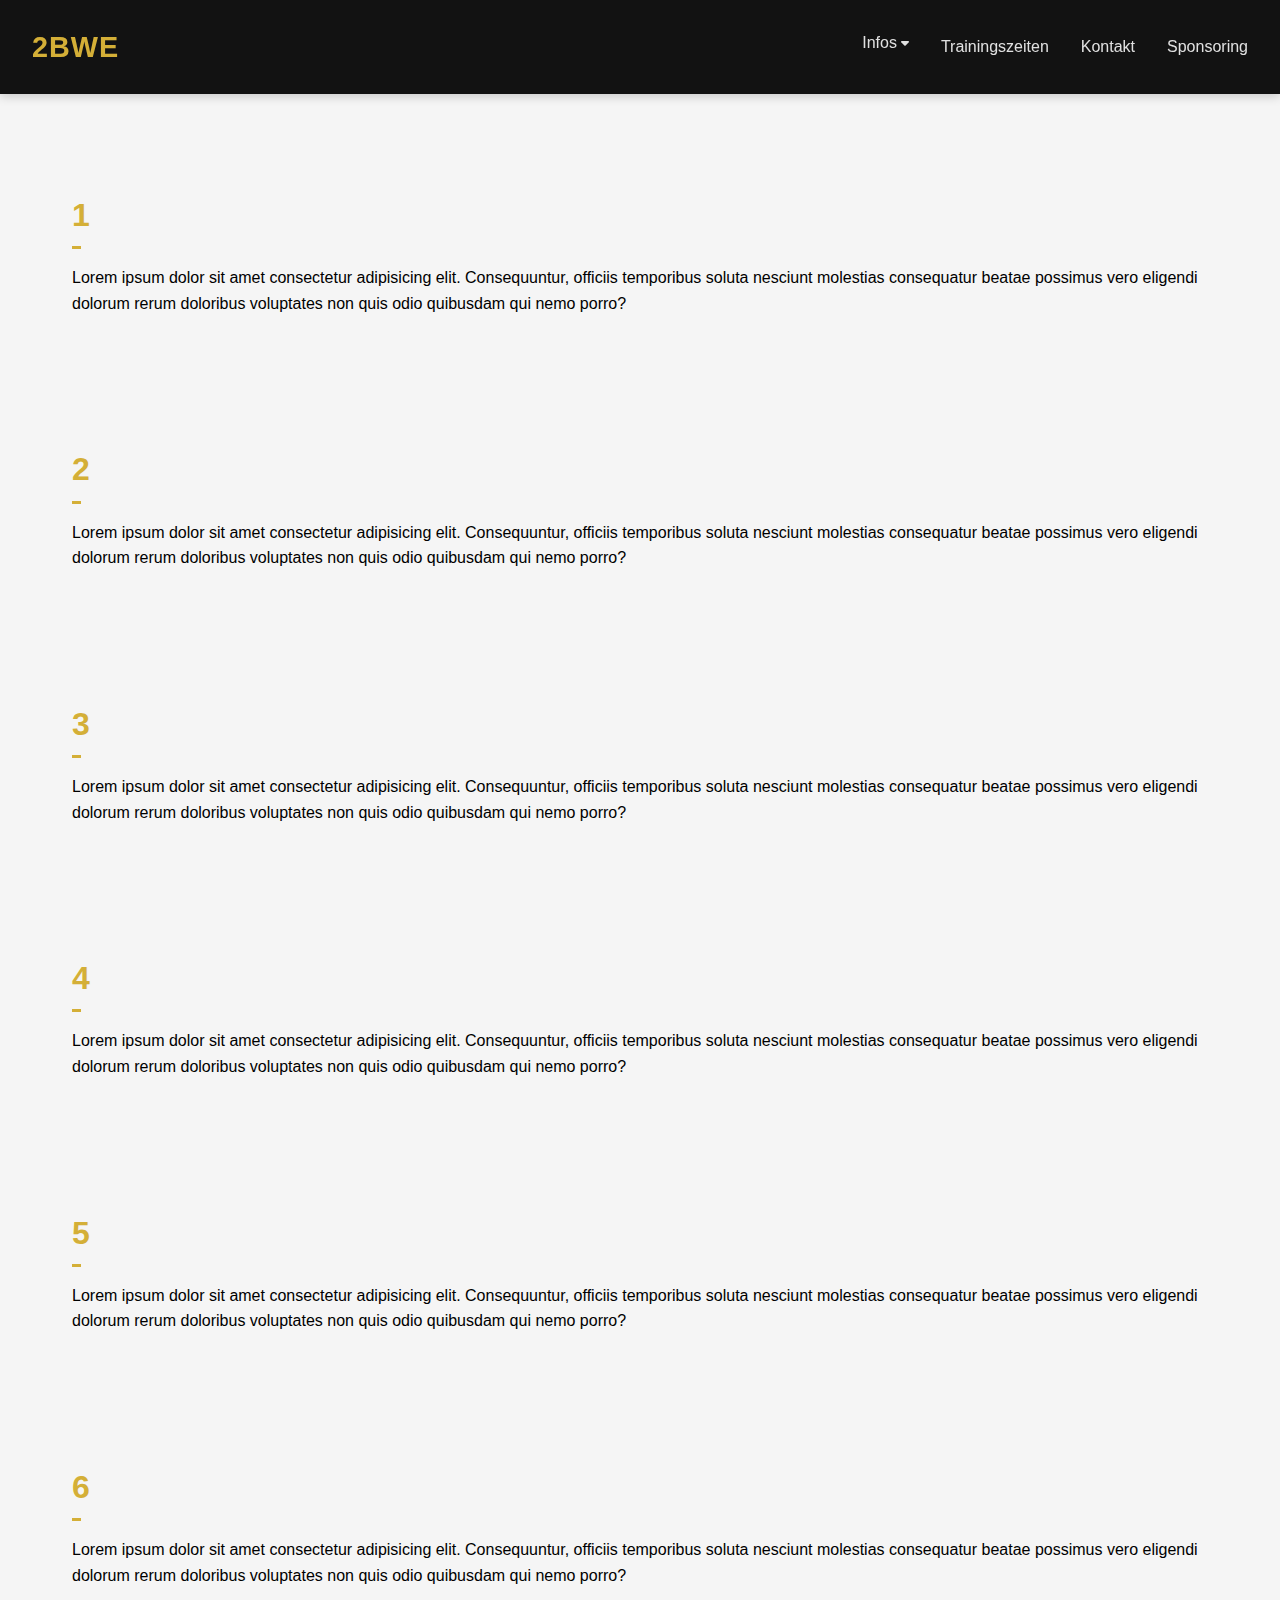
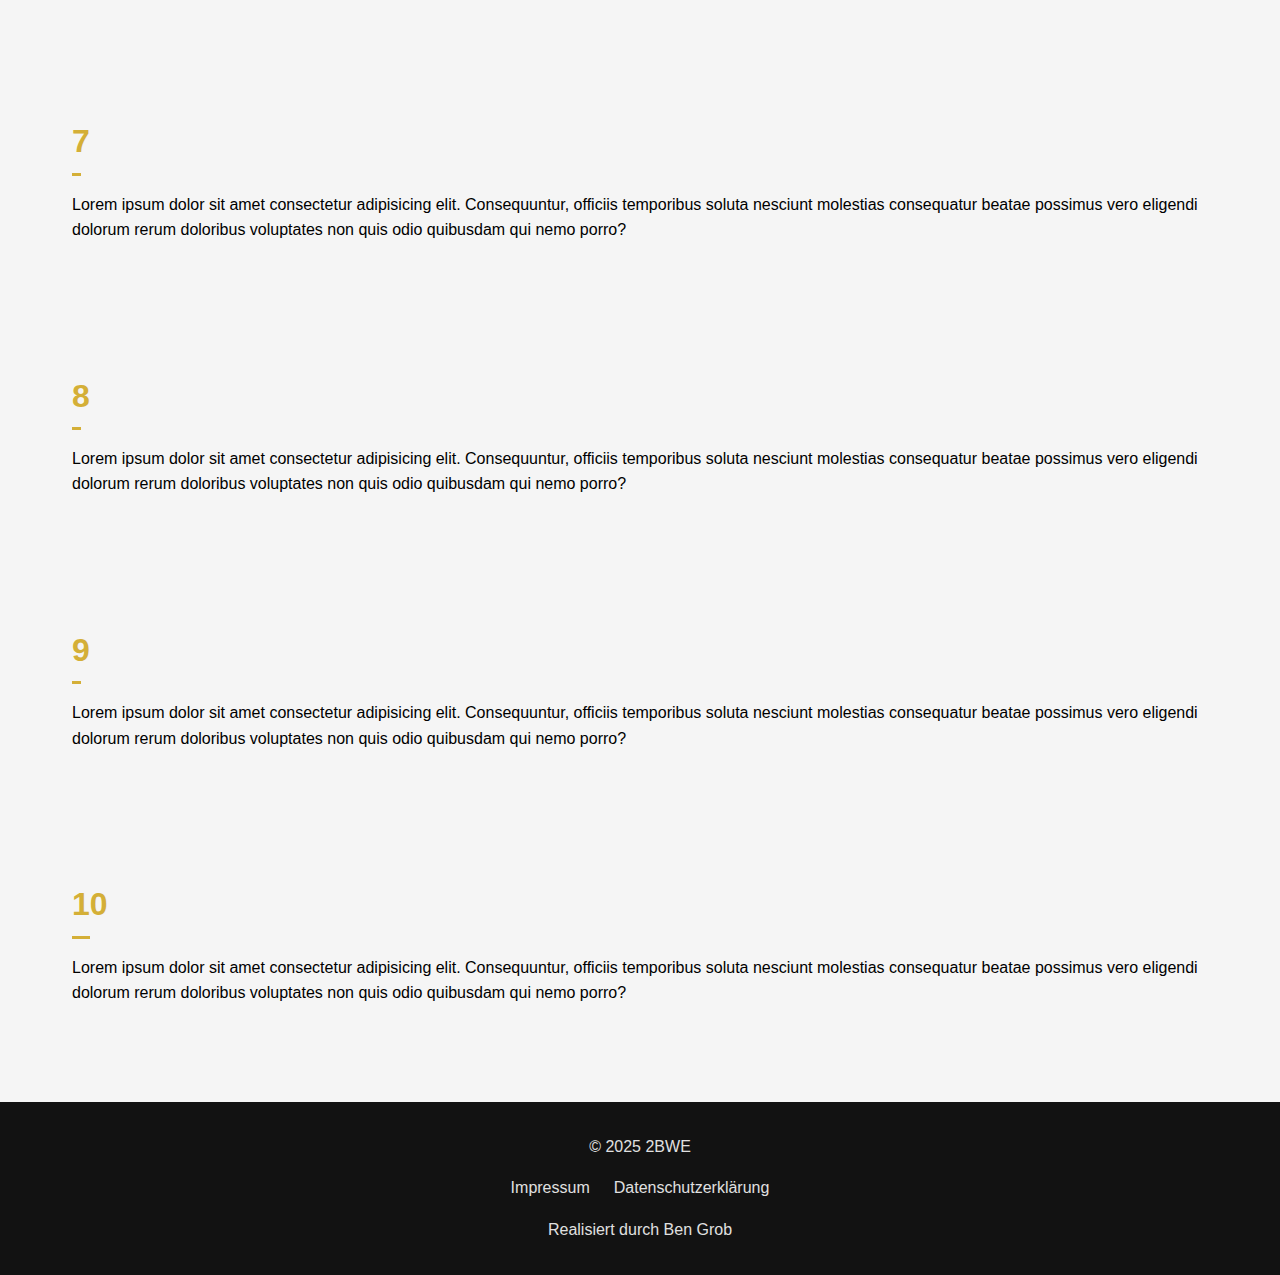
<file: pages/about.html>
<!DOCTYPE html>
<html lang="de">
	<head>
		<meta charset="UTF-8" />
		<meta name="viewport" content="width=device-width, initial-scale=1.0" />
		<title>2BWE - Kampfsport Club</title>
		<link
			rel="stylesheet"
			href="https://cdnjs.cloudflare.com/ajax/libs/font-awesome/6.4.0/css/all.min.css" />
		<link rel="stylesheet" href="../css/styles.css" />
	</head>
	<body>
		<div class="container">
			<nav class="navbar">
				<a href="../index.html" class="nav-logo">2BWE</a>
				<div class="nav-links">
					<div class="dropdown">
						<button class="dropbtn">
							Infos
							<i class="fa fa-caret-down"></i>
						</button>
						<div class="dropdown-content">
							<a href="#">Über Uns</a>
							<a href="origin.html">Entstehung</a>
						</div>
					</div>
					<a href="training.html" class="nav-element">
						Trainingszeiten
					</a>
					<a href="contact.html" class="nav-element">Kontakt</a>
					<a href="sponsor.html" class="nav-element">Sponsoring</a>
				</div>
				<button class="mobile-menu-btn">
					<i class="fas fa-bars"></i>
				</button>
			</nav>

			<main class="main-content">
				<section id="about-section1" class="section">
					<h2>1</h2>
					<p>
						Lorem ipsum dolor sit amet consectetur adipisicing elit.
						Consequuntur, officiis temporibus soluta nesciunt
						molestias consequatur beatae possimus vero eligendi
						dolorum rerum doloribus voluptates non quis odio
						quibusdam qui nemo porro?
					</p>
				</section>
				<section id="about-section2" class="section">
					<h2>2</h2>
					<p>
						Lorem ipsum dolor sit amet consectetur adipisicing elit.
						Consequuntur, officiis temporibus soluta nesciunt
						molestias consequatur beatae possimus vero eligendi
						dolorum rerum doloribus voluptates non quis odio
						quibusdam qui nemo porro?
					</p>
				</section>
				<section id="about-section3" class="section">
					<h2>3</h2>
					<p>
						Lorem ipsum dolor sit amet consectetur adipisicing elit.
						Consequuntur, officiis temporibus soluta nesciunt
						molestias consequatur beatae possimus vero eligendi
						dolorum rerum doloribus voluptates non quis odio
						quibusdam qui nemo porro?
					</p>
				</section>
				<section id="about-section4" class="section">
					<h2>4</h2>
					<p>
						Lorem ipsum dolor sit amet consectetur adipisicing elit.
						Consequuntur, officiis temporibus soluta nesciunt
						molestias consequatur beatae possimus vero eligendi
						dolorum rerum doloribus voluptates non quis odio
						quibusdam qui nemo porro?
					</p>
				</section>
				<section id="about-section5" class="section">
					<h2>5</h2>
					<p>
						Lorem ipsum dolor sit amet consectetur adipisicing elit.
						Consequuntur, officiis temporibus soluta nesciunt
						molestias consequatur beatae possimus vero eligendi
						dolorum rerum doloribus voluptates non quis odio
						quibusdam qui nemo porro?
					</p>
				</section>
				<section id="about-section6" class="section">
					<h2>6</h2>
					<p>
						Lorem ipsum dolor sit amet consectetur adipisicing elit.
						Consequuntur, officiis temporibus soluta nesciunt
						molestias consequatur beatae possimus vero eligendi
						dolorum rerum doloribus voluptates non quis odio
						quibusdam qui nemo porro?
					</p>
				</section>
				<section id="about-section7" class="section">
					<h2>7</h2>
					<p>
						Lorem ipsum dolor sit amet consectetur adipisicing elit.
						Consequuntur, officiis temporibus soluta nesciunt
						molestias consequatur beatae possimus vero eligendi
						dolorum rerum doloribus voluptates non quis odio
						quibusdam qui nemo porro?
					</p>
				</section>
				<section id="about-section8" class="section">
					<h2>8</h2>
					<p>
						Lorem ipsum dolor sit amet consectetur adipisicing elit.
						Consequuntur, officiis temporibus soluta nesciunt
						molestias consequatur beatae possimus vero eligendi
						dolorum rerum doloribus voluptates non quis odio
						quibusdam qui nemo porro?
					</p>
				</section>
				<section id="about-section9" class="section">
					<h2>9</h2>
					<p>
						Lorem ipsum dolor sit amet consectetur adipisicing elit.
						Consequuntur, officiis temporibus soluta nesciunt
						molestias consequatur beatae possimus vero eligendi
						dolorum rerum doloribus voluptates non quis odio
						quibusdam qui nemo porro?
					</p>
				</section>
				<section id="about-section10" class="section">
					<h2>10</h2>
					<p>
						Lorem ipsum dolor sit amet consectetur adipisicing elit.
						Consequuntur, officiis temporibus soluta nesciunt
						molestias consequatur beatae possimus vero eligendi
						dolorum rerum doloribus voluptates non quis odio
						quibusdam qui nemo porro?
					</p>
				</section>
			</main>

			<footer class="footer">
				<div class="copyright">© 2025 2BWE</div>
				<div class="legal-links">
					<a href="#">Impressum</a>
					<a href="#">Datenschutzerklärung</a>
				</div>
				<div class="credits">Realisiert durch Ben Grob</div>
			</footer>
		</div>

		<script src="../js/script.js"></script>
	</body>
</html>
</file>
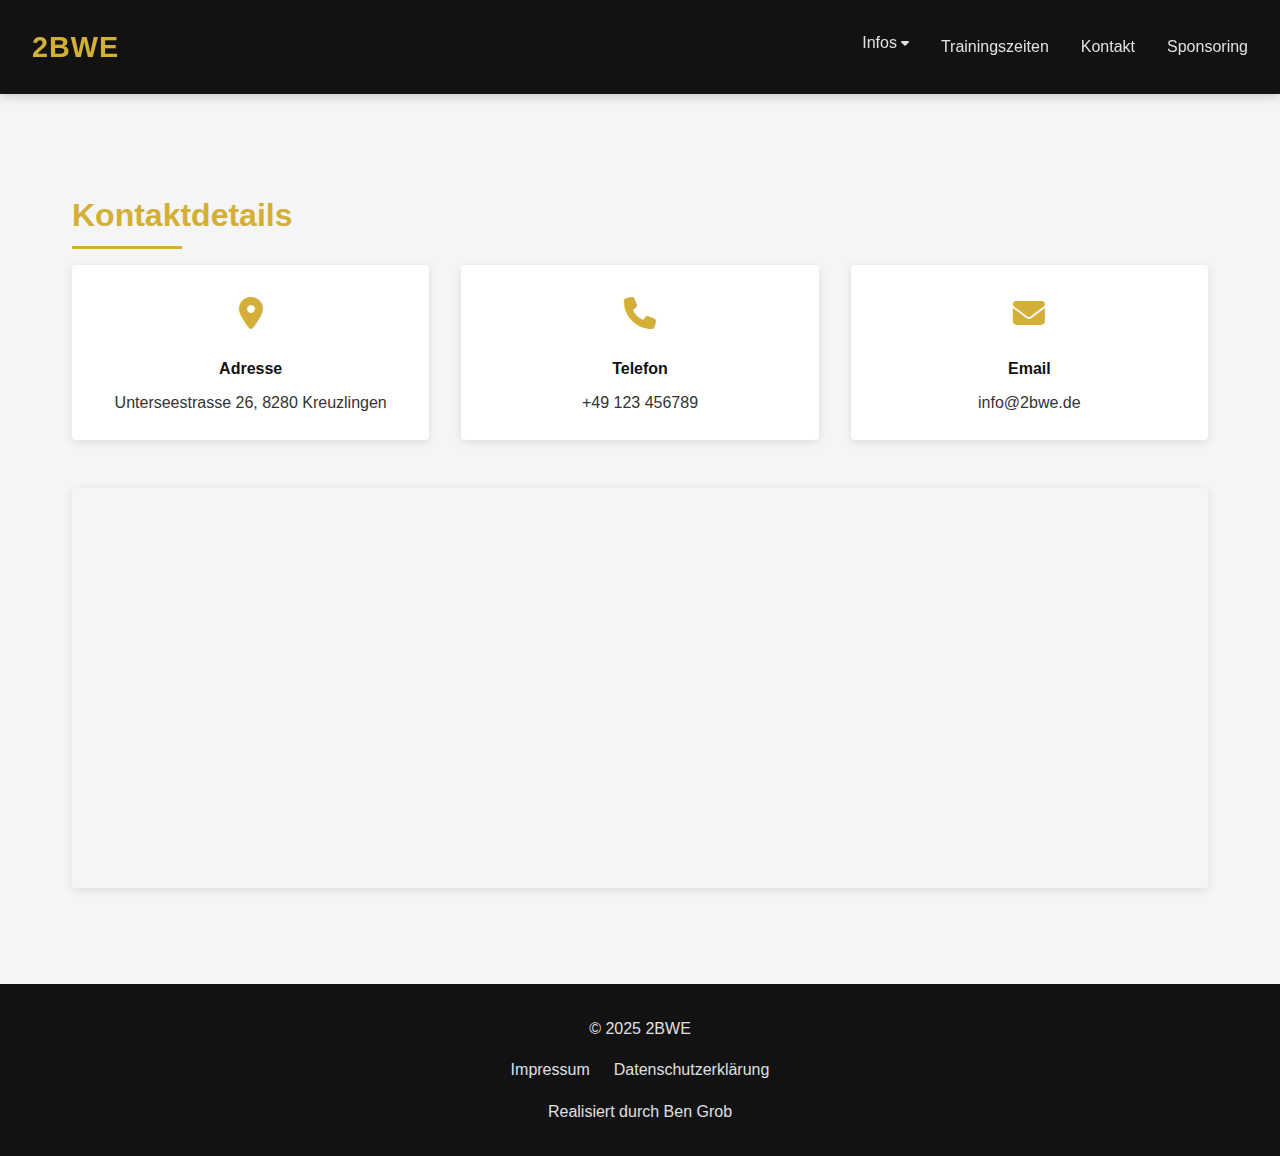
<file: pages/contact.html>
<!DOCTYPE html>
<html lang="de">
	<head>
		<meta charset="UTF-8" />
		<meta name="viewport" content="width=device-width, initial-scale=1.0" />
		<title>2BWE - Kampfsport Club</title>
		<link
			rel="stylesheet"
			href="https://cdnjs.cloudflare.com/ajax/libs/font-awesome/6.4.0/css/all.min.css" />
		<link rel="stylesheet" href="../css/styles.css" />
	</head>
	<body>
		<div class="container">
			<nav class="navbar">
				<a href="../index.html" class="nav-logo">2BWE</a>
				<div class="nav-links">
					<div class="dropdown">
						<button class="dropbtn">
							Infos
							<i class="fa fa-caret-down"></i>
						</button>
						<div class="dropdown-content">
							<a href="about.html">Über Uns</a>
							<a href="origin.html">Entstehung</a>
						</div>
					</div>
					<a href="training.html" class="nav-element">
						Trainingszeiten
					</a>
					<a href="#" class="nav-element">Kontakt</a>
					<a href="sponsor.html" class="nav-element">Sponsoring</a>
				</div>
				<button class="mobile-menu-btn">
					<i class="fas fa-bars"></i>
				</button>
			</nav>

			<main class="main-content">
				<section id="contact" class="section">
					<h2>Kontaktdetails</h2>
					<div class="contact-grid">
						<div class="contact-item">
							<div class="contact-icon">
								<i class="fas fa-map-marker-alt"></i>
							</div>
							<div class="contact-label">Adresse</div>
							<div class="contact-value">
								Unterseestrasse 26, 8280 Kreuzlingen
							</div>
						</div>
						<div class="contact-item">
							<div class="contact-icon">
								<i class="fas fa-phone"></i>
							</div>
							<div class="contact-label">Telefon</div>
							<div class="contact-value">+49 123 456789</div>
						</div>
						<div class="contact-item">
							<div class="contact-icon">
								<i class="fas fa-envelope"></i>
							</div>
							<div class="contact-label">Email</div>
							<div class="contact-value">info@2bwe.de</div>
						</div>
					</div>
					<div class="map-container">
						<iframe
							src="https://www.google.com/maps/embed?pb=!1m18!1m12!1m3!1d2687.832187851833!2d9.159154276214705!3d47.648827771193794!2m3!1f0!2f0!3f0!3m2!1i1024!2i768!4f13.1!3m3!1m2!1s0x479af6dbeb213cb1%3A0x3a60360d426e688f!2sUnterseestrasse%2036%2C%208280%20Kreuzlingen!5e0!3m2!1sde!2sch!4v1754082183244!5m2!1sde!2sch"
							loading="lazy"
							referrerpolicy="no-referrer-when-downgrade"></iframe>
					</div>
				</section>
			</main>

			<footer class="footer">
				<div class="copyright">© 2025 2BWE</div>
				<div class="legal-links">
					<a href="#">Impressum</a>
					<a href="#">Datenschutzerklärung</a>
				</div>
				<div class="credits">Realisiert durch Ben Grob</div>
			</footer>
		</div>

		<script src="../js/script.js"></script>
	</body>
</html>
</file>
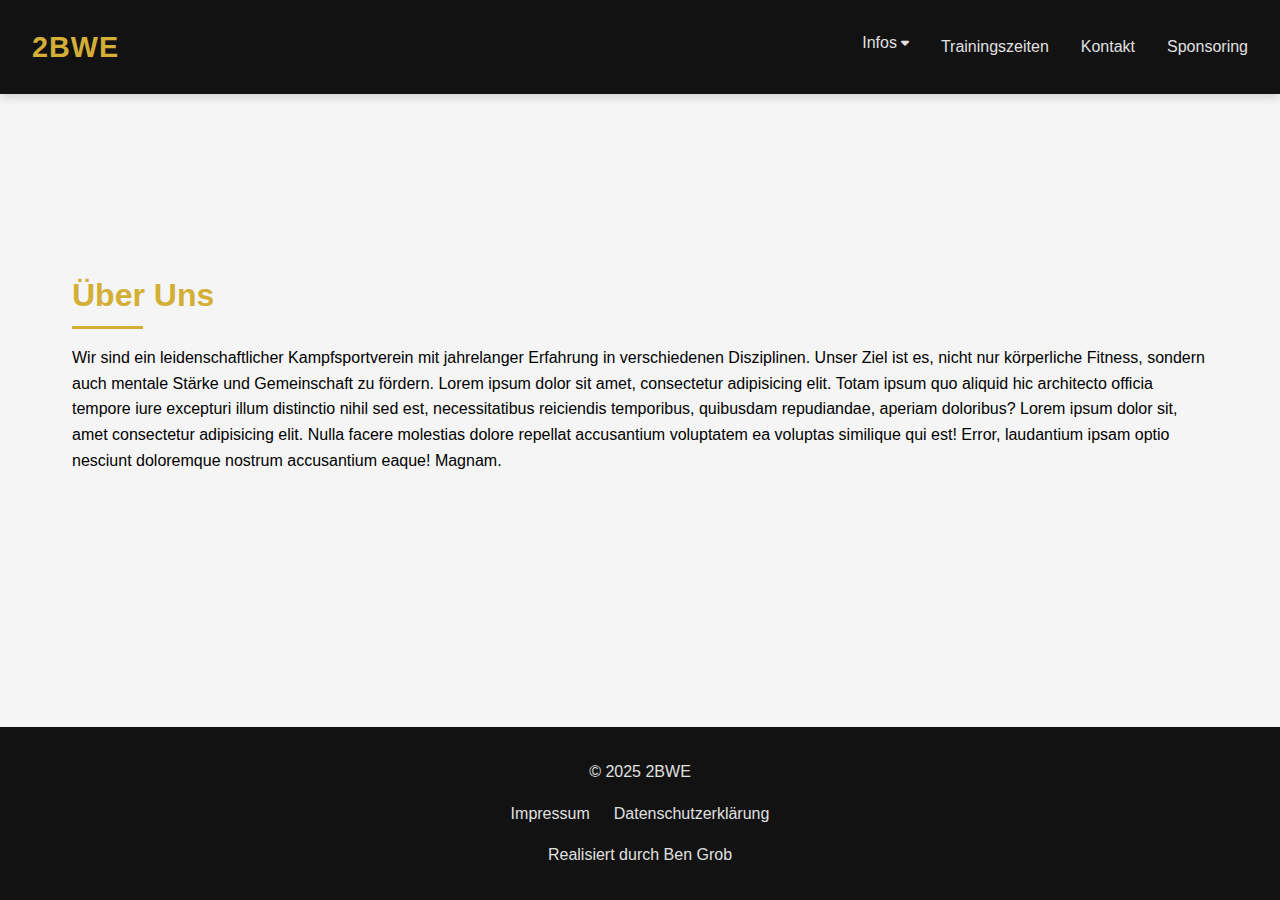
<file: pages/origin.html>
<!DOCTYPE html>
<html lang="de">
	<head>
		<meta charset="UTF-8" />
		<meta name="viewport" content="width=device-width, initial-scale=1.0" />
		<title>2BWE - Kampfsport Club</title>
		<link
			rel="stylesheet"
			href="https://cdnjs.cloudflare.com/ajax/libs/font-awesome/6.4.0/css/all.min.css" />
		<link rel="stylesheet" href="../css/styles.css" />
	</head>
	<body>
		<div class="container">
			<nav class="navbar">
				<a href="../index.html" class="nav-logo">2BWE</a>
				<div class="nav-links">
					<div class="dropdown">
						<button class="dropbtn">
							Infos
							<i class="fa fa-caret-down"></i>
						</button>
						<div class="dropdown-content">
							<a href="about.html">Über Uns</a>
							<a href="#">Entstehung</a>
						</div>
					</div>
					<a href="training.html" class="nav-element">
						Trainingszeiten
					</a>
					<a href="contact.html" class="nav-element">Kontakt</a>
					<a href="sponsor.html" class="nav-element">Sponsoring</a>
				</div>
				<button class="mobile-menu-btn">
					<i class="fas fa-bars"></i>
				</button>
			</nav>

			<main class="main-content">
				<section id="info" class="section">
					<h1>Der 2BWE Club</h1>
					<h2>Über Uns</h2>
					<p>
						Wir sind ein leidenschaftlicher Kampfsportverein mit
						jahrelanger Erfahrung in verschiedenen Disziplinen.
						Unser Ziel ist es, nicht nur körperliche Fitness,
						sondern auch mentale Stärke und Gemeinschaft zu fördern.
						Lorem ipsum dolor sit amet, consectetur adipisicing
						elit. Totam ipsum quo aliquid hic architecto officia
						tempore iure excepturi illum distinctio nihil sed est,
						necessitatibus reiciendis temporibus, quibusdam
						repudiandae, aperiam doloribus? Lorem ipsum dolor sit,
						amet consectetur adipisicing elit. Nulla facere
						molestias dolore repellat accusantium voluptatem ea
						voluptas similique qui est! Error, laudantium ipsam
						optio nesciunt doloremque nostrum accusantium eaque!
						Magnam.
					</p>
				</section>
			</main>

			<footer class="footer">
				<div class="copyright">© 2025 2BWE</div>
				<div class="legal-links">
					<a href="#">Impressum</a>
					<a href="#">Datenschutzerklärung</a>
				</div>
				<div class="credits">Realisiert durch Ben Grob</div>
			</footer>
		</div>

		<script src="../js/script.js"></script>
	</body>
</html>
</file>
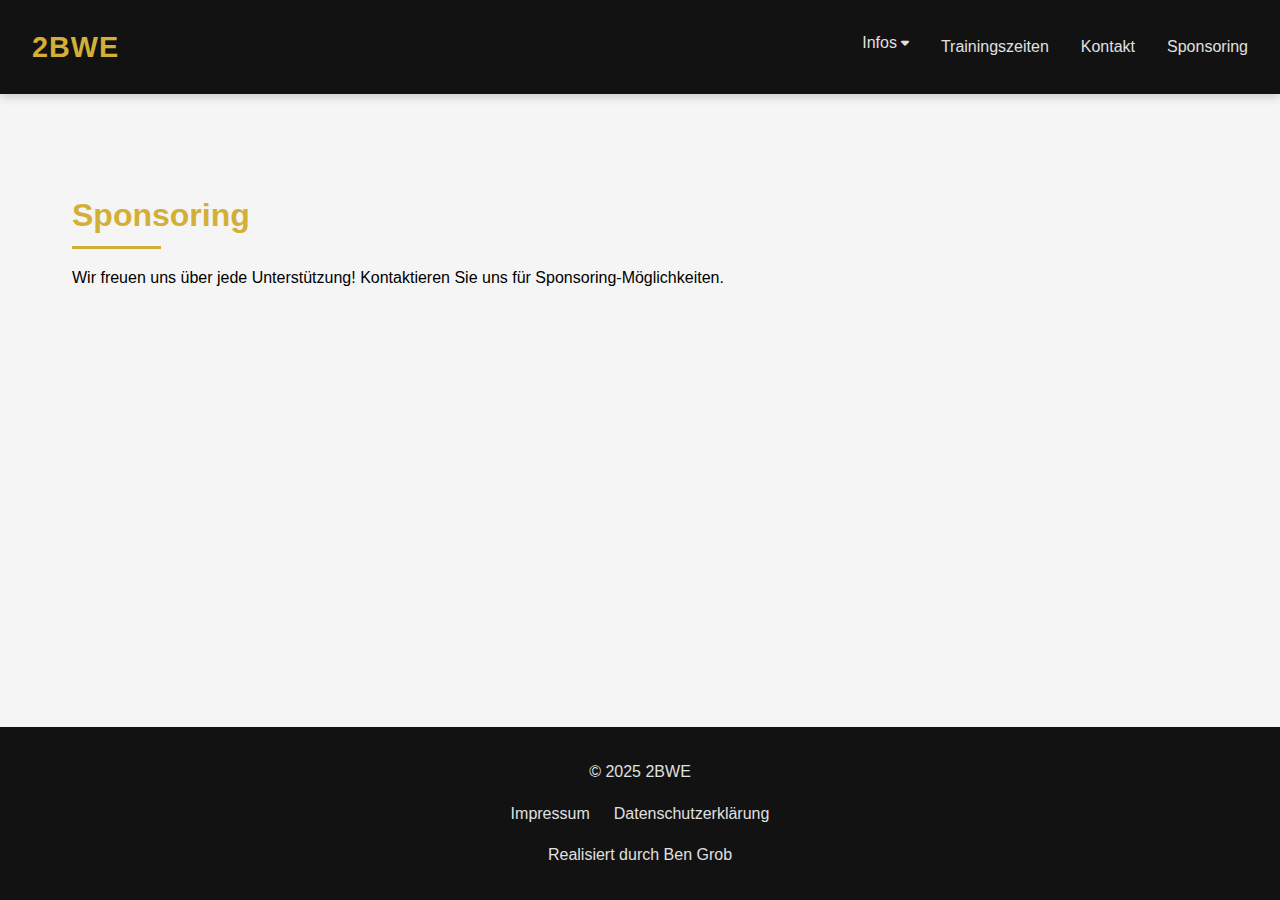
<file: pages/sponsor.html>
<!DOCTYPE html>
<html lang="de">
	<head>
		<meta charset="UTF-8" />
		<meta name="viewport" content="width=device-width, initial-scale=1.0" />
		<title>2BWE - Kampfsport Club</title>
		<link
			rel="stylesheet"
			href="https://cdnjs.cloudflare.com/ajax/libs/font-awesome/6.4.0/css/all.min.css" />
		<link rel="stylesheet" href="../css/styles.css" />
	</head>
	<body>
		<div class="container">
			<nav class="navbar">
				<a href="../index.html" class="nav-logo">2BWE</a>
				<div class="nav-links">
					<div class="dropdown">
						<button class="dropbtn">
							Infos
							<i class="fa fa-caret-down"></i>
						</button>
						<div class="dropdown-content">
							<a href="about.html">Über Uns</a>
							<a href="origin.html">Entstehung</a>
						</div>
					</div>
					<a href="training.html" class="nav-element">
						Trainingszeiten
					</a>
					<a href="contact.html" class="nav-element">Kontakt</a>
					<a href="#" class="nav-element">Sponsoring</a>
				</div>
				<button class="mobile-menu-btn">
					<i class="fas fa-bars"></i>
				</button>
			</nav>

			<main class="main-content">
				<section id="sponsor" class="section">
					<h2>Sponsoring</h2>
					<p>
						Wir freuen uns über jede Unterstützung! Kontaktieren Sie
						uns für Sponsoring-Möglichkeiten.
					</p>
				</section>
			</main>

			<footer class="footer">
				<div class="copyright">© 2025 2BWE</div>
				<div class="legal-links">
					<a href="#">Impressum</a>
					<a href="#">Datenschutzerklärung</a>
				</div>
				<div class="credits">Realisiert durch Ben Grob</div>
			</footer>
		</div>

		<script src="../js/script.js"></script>
	</body>
</html>
</file>
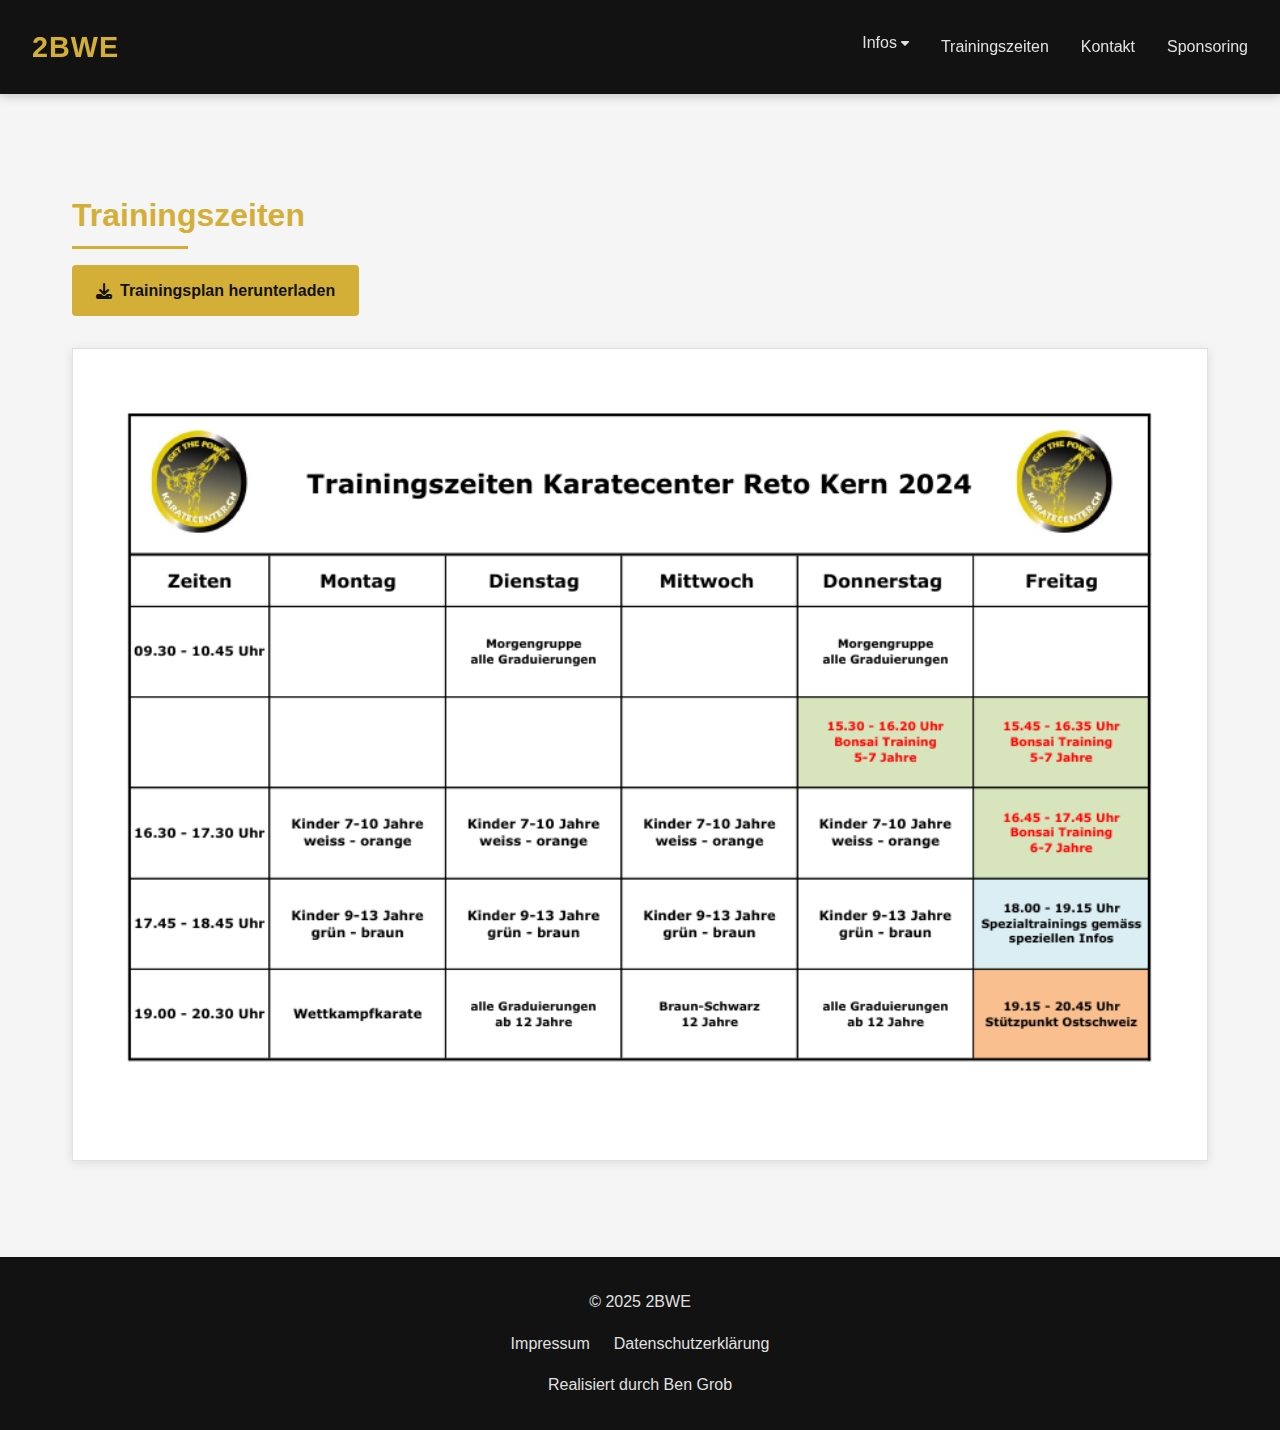
<file: pages/training.html>
<!DOCTYPE html>
<html lang="de">
	<head>
		<meta charset="UTF-8" />
		<meta name="viewport" content="width=device-width, initial-scale=1.0" />
		<title>2BWE - Kampfsport Club</title>
		<link
			rel="stylesheet"
			href="https://cdnjs.cloudflare.com/ajax/libs/font-awesome/6.4.0/css/all.min.css" />
		<link rel="stylesheet" href="../css/styles.css" />
	</head>
	<body>
		<div class="container">
			<nav class="navbar">
				<a href="../index.html" class="nav-logo">2BWE</a>
				<div class="nav-links">
					<div class="dropdown">
						<button class="dropbtn">
							Infos
							<i class="fa fa-caret-down"></i>
						</button>
						<div class="dropdown-content">
							<a href="about.html">Über Uns</a>
							<a href="origin.html">Entstehung</a>
						</div>
					</div>
					<a href="#" class="nav-element">Trainingszeiten</a>
					<a href="contact.html" class="nav-element">Kontakt</a>
					<a href="sponsor.html" class="nav-element">Sponsoring</a>
				</div>
				<button class="mobile-menu-btn">
					<i class="fas fa-bars"></i>
				</button>
			</nav>

			<main class="main-content">
				<section id="training" class="section">
					<h2>Trainingszeiten</h2>
					<div>
						<a href="#" class="download-btn">
							<i class="fas fa-download"></i>
							Trainingsplan herunterladen
						</a>
					</div>

					<div class="schedule-image">
						<img
							src="../images/training-schedule.png"
							alt="Trainingszeiten" />
					</div>
				</section>
			</main>

			<footer class="footer">
				<div class="copyright">© 2025 2BWE</div>
				<div class="legal-links">
					<a href="#">Impressum</a>
					<a href="#">Datenschutzerklärung</a>
				</div>
				<div class="credits">Realisiert durch Ben Grob</div>
			</footer>
		</div>

		<script src="../js/script.js"></script>
	</body>
</html>
</file>
<file: css/styles.css>
:root {
	--black: #121212;
	--gold: #d4af37;
	--light-gray: #f5f5f5;
	--medium-gray: #e0e0e0;
	--dark-gray: #333;
	--navbar-height: 80px; /* Default fallback */
	--row-gap: 1vh;
}

* {
	margin: 0;
	padding: 0;
	box-sizing: border-box;
	font-family: 'Segoe UI', Tahoma, Geneva, Verdana, sans-serif;
}

html,
body {
	height: 100%;
}

body {
	display: flex;
	flex-direction: column;
	min-height: 100vh;
	background-color: var(--light-gray);
	color: white;
	line-height: 1.6;
}

/* Background Animation Styles */
.background-container {
	position: fixed;
	top: 0;
	left: 0;
	width: 100%;
	height: 100vh;
	z-index: -1;
	overflow: hidden;
	display: flex;
	flex-direction: column;
	justify-content: space-between;
	padding-top: var(--navbar-height);
}

.title-overlay {
	position: absolute;
	top: calc(50% + (var(--navbar-height) / 2));
	left: 50%;
	transform: translate(-50%, -50%);
	text-align: center;
	color: white;
	z-index: 10;
	width: 100%;
}

.title-overlay h1 {
	font-size: 4rem;
	margin-bottom: 1rem;
	text-shadow: 2px 2px 8px rgba(0, 0, 0, 0.8);
}

.title-overlay p {
	font-size: 1.5rem;
	text-shadow: 2px 2px 4px rgba(0, 0, 0, 0.6);
	max-width: 800px;
	margin: 0 auto;
}

.container {
	display: flex;
	flex-direction: column;
	min-height: 100vh;
}

.image-row {
	width: 100%;
	overflow: hidden;
	height: calc((100vh - var(--navbar-height) - (2 * var(--row-gap))) / 3);
	flex-shrink: 0;
	margin-bottom: var(--row-gap);
	display: flex;
	align-items: center;
}

.image-row:last-child {
	margin-bottom: 0;
}

.image-track {
	display: flex;
	height: 100%;
    width: 100%;
	align-items: center;
	gap: 1vw;
	will-change: transform;
	animation-iteration-count: infinite !important;
	animation-fill-mode: forwards !important;
}

.bg-image {
	height: 90%;
	min-width: 300px; /* Minimum width to ensure visibility */
	background-size: cover;
	background-position: center;
	background-repeat: no-repeat;
	flex-shrink: 0;
	border-radius: 8px;
	box-shadow: 0 4px 8px rgba(0, 0, 0, 0.3);
	display: block; /* Ensure it's treated as a block element */
}

/* Animation */
@keyframes slideLeft {
	from {
		transform: translateX(0);
	}
	to {
		transform: translateX(calc(-100% - 1vw));
	}
}

.top-row .image-track {
	animation: slideLeft 60s linear infinite;
}

.middle-row .image-track {
	animation: slideLeft 60s linear infinite;
}

.bottom-row .image-track {
	animation: slideLeft 60s linear infinite;
}

/* Navbar Styles */
.navbar {
    display: flex;
    justify-content: space-between;
    align-items: center;
    background-color: var(--black);
    padding: 1.5rem 2rem;
    position: sticky;
    top: 0;
    z-index: 100;
    box-shadow: 0 2px 10px rgba(0, 0, 0, 0.2);
}

.nav-logo {
	color: var(--gold);
	font-size: 1.8rem;
	font-weight: 700;
	text-decoration: none;
	letter-spacing: 1px;
}

.nav-links {
	display: flex;
	gap: 2rem;
}

.nav-element {
	color: var(--medium-gray);
	text-decoration: none;
	font-weight: 500;
	transition: color 0.3s;
	position: relative;
}

.nav-element:hover {
	color: var(--gold);
}

.nav-element::after {
	content: '';
	position: absolute;
	width: 0;
	height: 2px;
	bottom: -5px;
	left: 0;
	background-color: var(--gold);
	transition: width 0.3s;
}

.nav-element:hover::after {
	width: 100%;
}

.dropdown {
	position: relative;
	display: inline-block;
}

.dropbtn {
	background: none;
	border: none;
	color: var(--medium-gray);
	font-size: 16px;
	font-weight: 500;
	cursor: pointer;
	padding: 0;
	display: flex;
	align-items: center;
	gap: 4px;
	transition: color 0.3s;
}

.dropbtn:hover {
	color: var(--gold);
}

.dropbtn i {
	font-size: 0.8em;
	transition: transform 0.3s;
}

.dropdown:hover .dropbtn i {
	transform: rotate(180deg);
}

.dropdown-content {
	display: none;
	position: absolute;
	background-color: var(--black);
	min-width: 200px;
	box-shadow: 0 8px 16px rgba(0, 0, 0, 0.2);
	z-index: 1;
	border-top: 2px solid var(--gold);
	top: 100%;
	left: 0;
	opacity: 0;
	transform: translateY(-10px);
	transition: opacity 0.3s, transform 0.3s;
}

.dropdown-content a {
	color: var(--medium-gray);
	padding: 12px 16px;
	text-decoration: none;
	display: block;
	transition: all 0.3s;
}

.dropdown-content a:hover {
	color: var(--gold);
	background-color: rgba(212, 175, 55, 0.1);
	padding-left: 20px;
}

.dropdown:hover .dropdown-content {
	display: block;
	opacity: 1;
	transform: translateY(0);
}

/* Main Content Styles */
.main-content {
	flex: 1;
	padding: 2rem;
	color: var(--light-gray);
}

.section {
	padding: 4rem 2rem;
	max-width: 1200px;
	margin: 0 auto;
}

.section h1 {
	font-size: 2.5rem;
	margin-bottom: 1rem;
	color: var(--light-gray);
}

.section h2 {
	font-size: 2rem;
	margin-bottom: 1.5rem;
	color: var(--gold);
	position: relative;
	display: inline-block;
}

.section p {
	color: black;
}

.section h2::after {
	content: '';
	position: absolute;
	width: 50%;
	height: 3px;
	bottom: -8px;
	left: 0;
	background-color: var(--gold);
}

/* Training Section */
.download-btn {
	display: inline-flex;
	align-items: center;
	gap: 0.5rem;
	background-color: var(--gold);
	color: var(--black);
	padding: 0.8rem 1.5rem;
	border-radius: 4px;
	text-decoration: none;
	font-weight: 600;
	margin-bottom: 2rem;
	transition: transform 0.3s, box-shadow 0.3s;
}

.download-btn:hover {
	transform: translateY(-2px);
	box-shadow: 0 4px 8px rgba(0, 0, 0, 0.1);
}

.schedule-image {
	border: 1px solid var(--medium-gray);
	padding: 1rem;
	background-color: white;
	box-shadow: 0 2px 10px rgba(0, 0, 0, 0.1);
}

.schedule-image img {
	width: 100%;
	height: auto;
	display: block;
}

/* Contact Section */
.contact-grid {
	display: grid;
	grid-template-columns: repeat(auto-fit, minmax(250px, 1fr));
	gap: 2rem;
	margin-bottom: 3rem;
}

.contact-item {
	background-color: white;
	padding: 1.5rem;
	border-radius: 4px;
	box-shadow: 0 2px 10px rgba(0, 0, 0, 0.1);
	text-align: center;
}

.contact-icon {
	font-size: 2rem;
	color: var(--gold);
	margin-bottom: 1rem;
}

.contact-label {
	font-weight: 600;
	margin-bottom: 0.5rem;
	color: var(--black);
}

.contact-value {
	color: var(--dark-gray);
}

.map-container {
	height: 400px;
	margin-top: 2rem;
	border-radius: 4px;
	overflow: hidden;
	box-shadow: 0 2px 10px rgba(0, 0, 0, 0.1);
}

.map-container iframe {
	width: 100%;
	height: 100%;
	border: none;
}

/* Footer Styles */
.footer {
	background-color: var(--black);
	color: var(--medium-gray);
	padding: 2rem;
	text-align: center;
	display: flex;
	flex-direction: column;
	gap: 1rem;
}

.footer a {
	color: var(--medium-gray);
	text-decoration: none;
	transition: color 0.3s;
}

.footer a:hover {
	color: var(--gold);
}

.legal-links {
	display: flex;
	justify-content: center;
	gap: 1.5rem;
}

/* Mobile Styles */
.mobile-menu-btn {
	display: none;
	background: none;
	border: none;
	color: var(--medium-gray);
	font-size: 1.5rem;
	cursor: pointer;
}

@media (max-width: 768px) {
	.nav-links {
		display: none;
		position: absolute;
		top: 100%;
		left: 0;
		right: 0;
		background-color: var(--black);
		flex-direction: column;
		padding: 1rem 2rem;
		gap: 1rem;
	}

	.nav-links.active {
		display: flex;
	}

	.mobile-menu-btn {
		display: block;
	}

	.dropdown {
		width: 100%;
	}

	.dropdown-content {
		position: static;
		box-shadow: none;
		border-top: none;
		display: none;
		opacity: 1;
		transform: none;
	}

	.dropdown.active .dropdown-content {
		display: block;
	}

	.dropdown.active .dropbtn i {
		transform: rotate(180deg);
	}

	.section {
		padding: 3rem 1.5rem;
	}

	.bg-image {
		width: 200px;
		height: 150px;
	}

	.title-overlay h1 {
		font-size: 2.5rem;
	}

	.title-overlay p {
		font-size: 1.2rem;
	}
}
</file>
